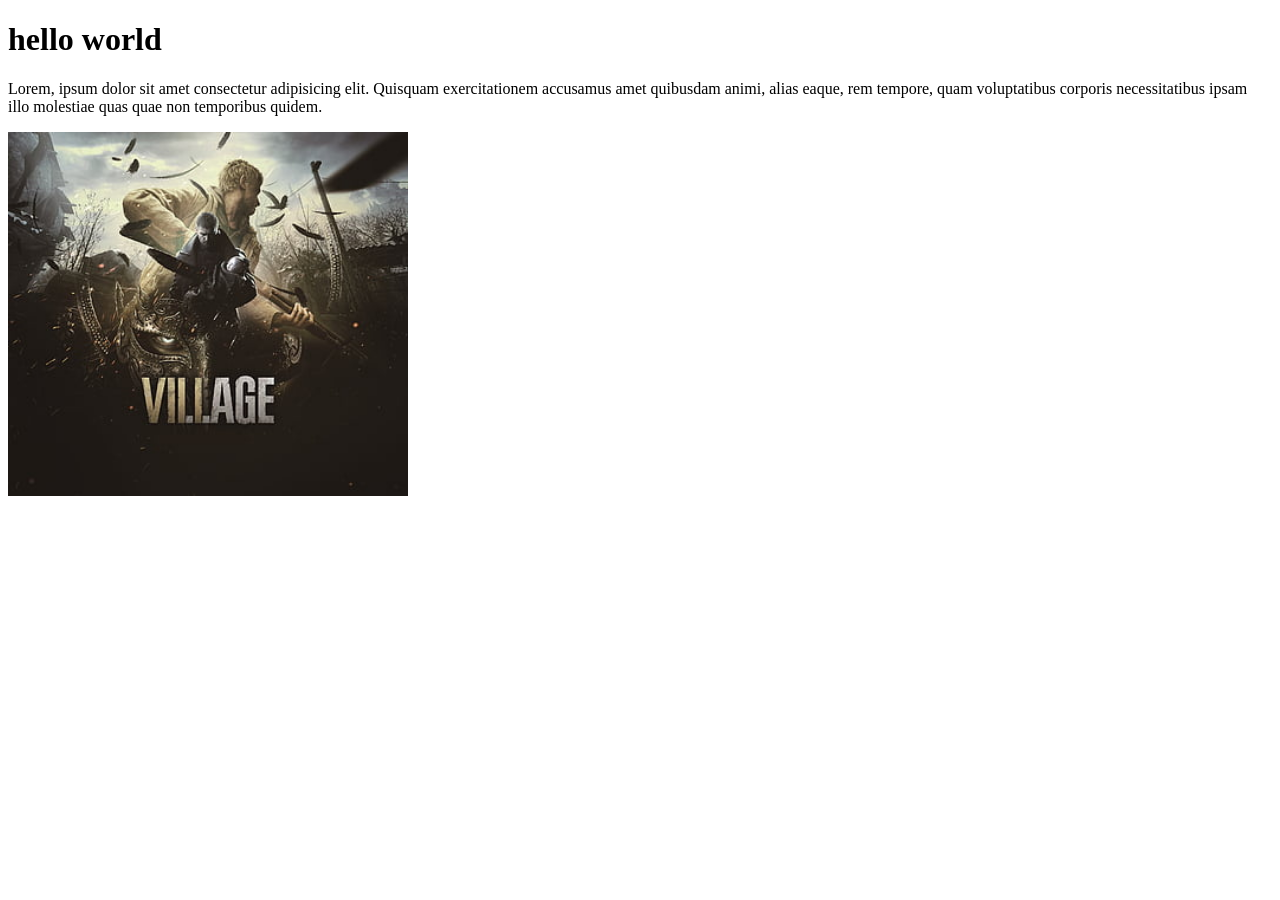
<file: html/index.html>
<!DOCTYPE html>
<html lang="en">
<head>
    <meta charset="UTF-8">
    <meta name="viewport" content="width=device-width, initial-scale=1.0">
    <!-- <img src="512px-Apple_logo_black.ico" alt="" width="100"> -->
    <title>Document</title>
    <link rel="icon" type="512px-Apple_logo_black.icon" href="c:\Users\seema\OneDrive\Desktop\code\nav\FSD-WD-CSE17-GARVIT\html\apple.ico.ico" >
</head>
<body>
    <h1>hello world</h1>
     <p>Lorem, ipsum dolor sit amet consectetur adipisicing elit. Quisquam exercitationem accusamus amet quibusdam animi, alias eaque, rem tempore, quam voluptatibus corporis necessitatibus ipsam illo molestiae quas quae non temporibus quidem.</p>
     <img src="HD-wallpaper-re-village-1-chris-chris-redfield-ethan-ethan-winters-re-village-resident-evil-village-rose-rose-winters-rosemary-winters-thumbnail.jpg" alt="" width="400px">
</body>
</html>
</file>
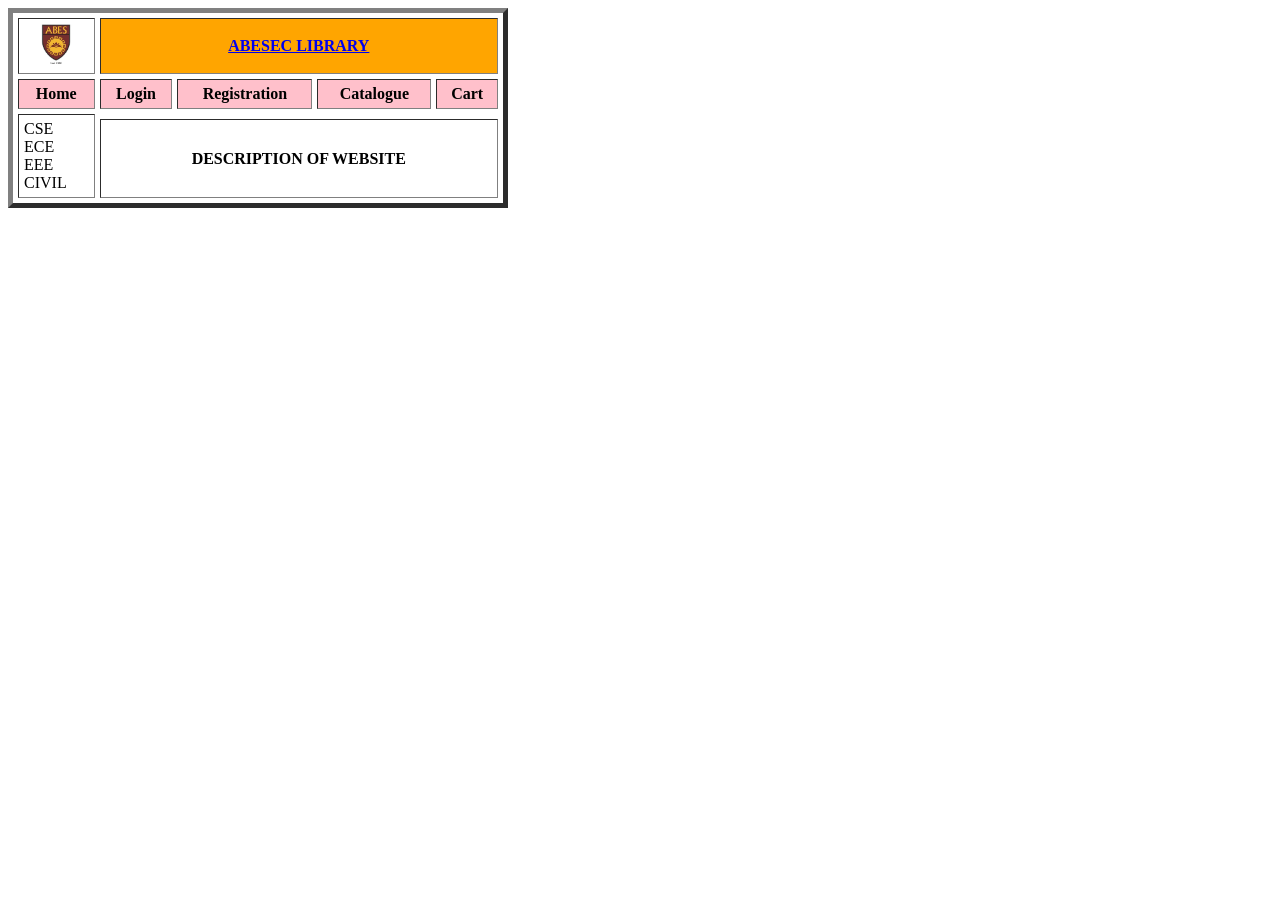
<file: webdesignlab/index.html>
<!DOCTYPE html>
<html lang="en">
<head>
    <meta charset="UTF-8">
    <meta name="viewport" content="width=device-width, initial-scale=1.0">
    <title>Document</title>
    <link rel="icon" type="image/x-icon" href="delnetlogo.jpg">
</head>
<body>
    <table border="5" width="500px" height="200px" cellspacing="5" cellpadding="5">
        <tr>
            <th><img src="1519885011802.webp" alt="" height="40"></th>
            <th colspan="4" bgcolor="orange"><a href="http://www.library.abes.ac.in/">ABESEC LIBRARY</a></th>
        </tr>
        <tr>
            <th bgcolor="pink">Home</th>
            <th bgcolor="pink">Login</th>
            <th bgcolor="pink">Registration</th>
            <th bgcolor="pink">Catalogue</th>
            <th bgcolor="pink">Cart</th>
        </tr>
        <tr>
            <td rowspan="3">CSE <br>ECE <br>EEE <br>CIVIL </td>
        </tr>
        <tr>
            <td colspan="4"><H4><center>DESCRIPTION OF WEBSITE</center></H4></td>
        </tr>

    </table>
</body>
</html>
</file>
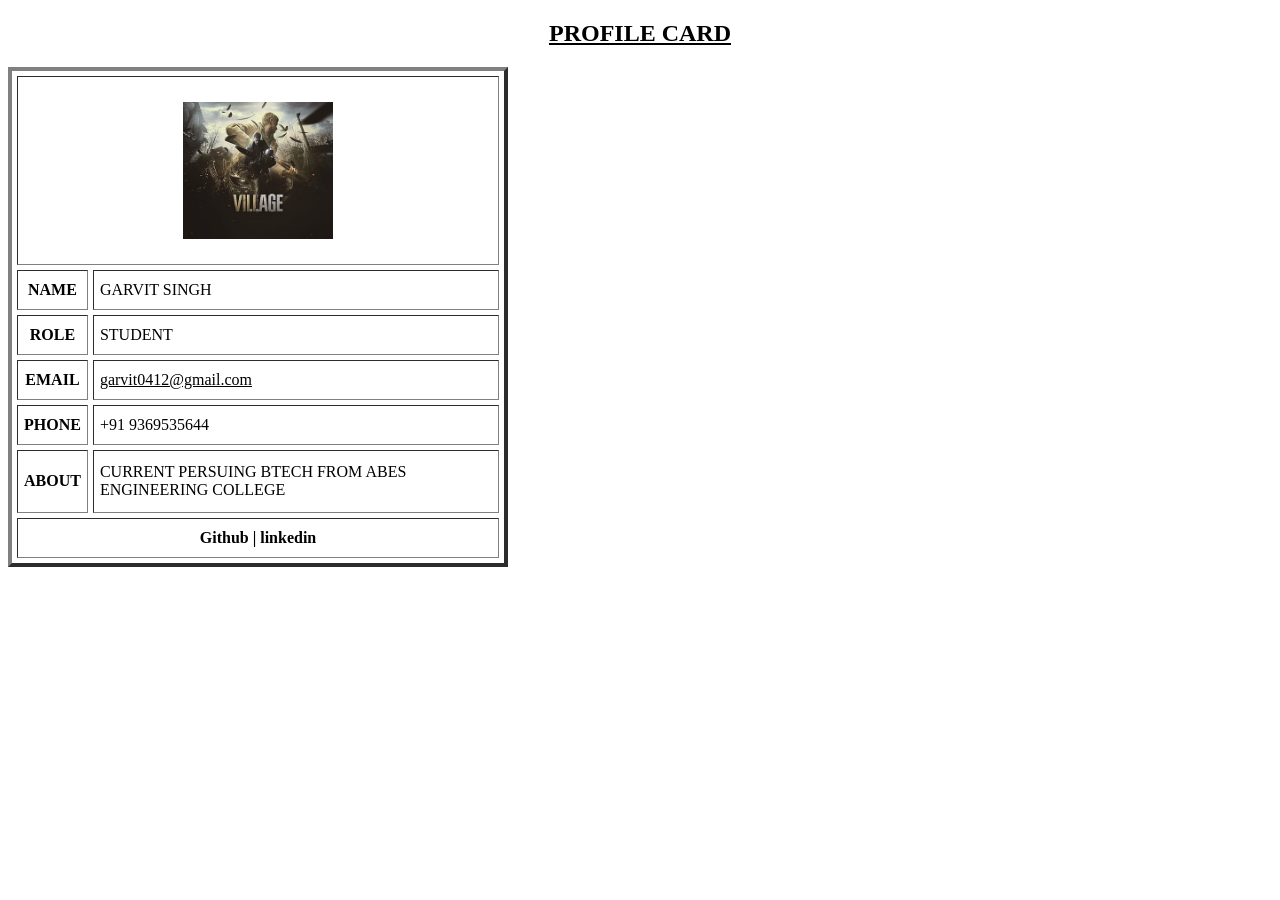
<file: html/assessment.html>
<!DOCTYPE html>
<html lang="en">
<head>
    <meta charset="UTF-8">
    <meta name="viewport" content="width=device-width, initial-scale=1.0">
    <title>PROFILE</title>
</head>
<body>
    <h2 style="text-align: center;"><u>PROFILE CARD</u></h2>
    
    <table border="4" height="500px" width="500px" cellspacing="5" cellpadding="6">
        <tr>
            <td colspan="2"><img style="display: block; margin: auto;" src="HD-wallpaper-re-village-1-chris-chris-redfield-ethan-ethan-winters-re-village-resident-evil-village-rose-rose-winters-rosemary-winters-thumbnail.jpg" alt="" width="150px" ></td>
        </tr>
        <tr>
            <th>NAME</th>
            <td>GARVIT SINGH</td>
        </tr>
        <tr>
            <th>ROLE</th>
            <td>STUDENT</td>
        </tr>
        <tr>
            <th>EMAIL</t>
            <td><u>garvit0412@gmail.com</u></td>
        </tr>
        <tr>
            <th>PHONE</th>
            <td>+91 9369535644</td>
        </tr>
        <tr>
            <th>ABOUT</th>
            <td>CURRENT PERSUING BTECH FROM ABES ENGINEERING COLLEGE</td>
        </tr>
        <tr>
            <th colspan="3">Github | linkedin</th>
        </tr>
    </table>
</body>
</html>
</file>
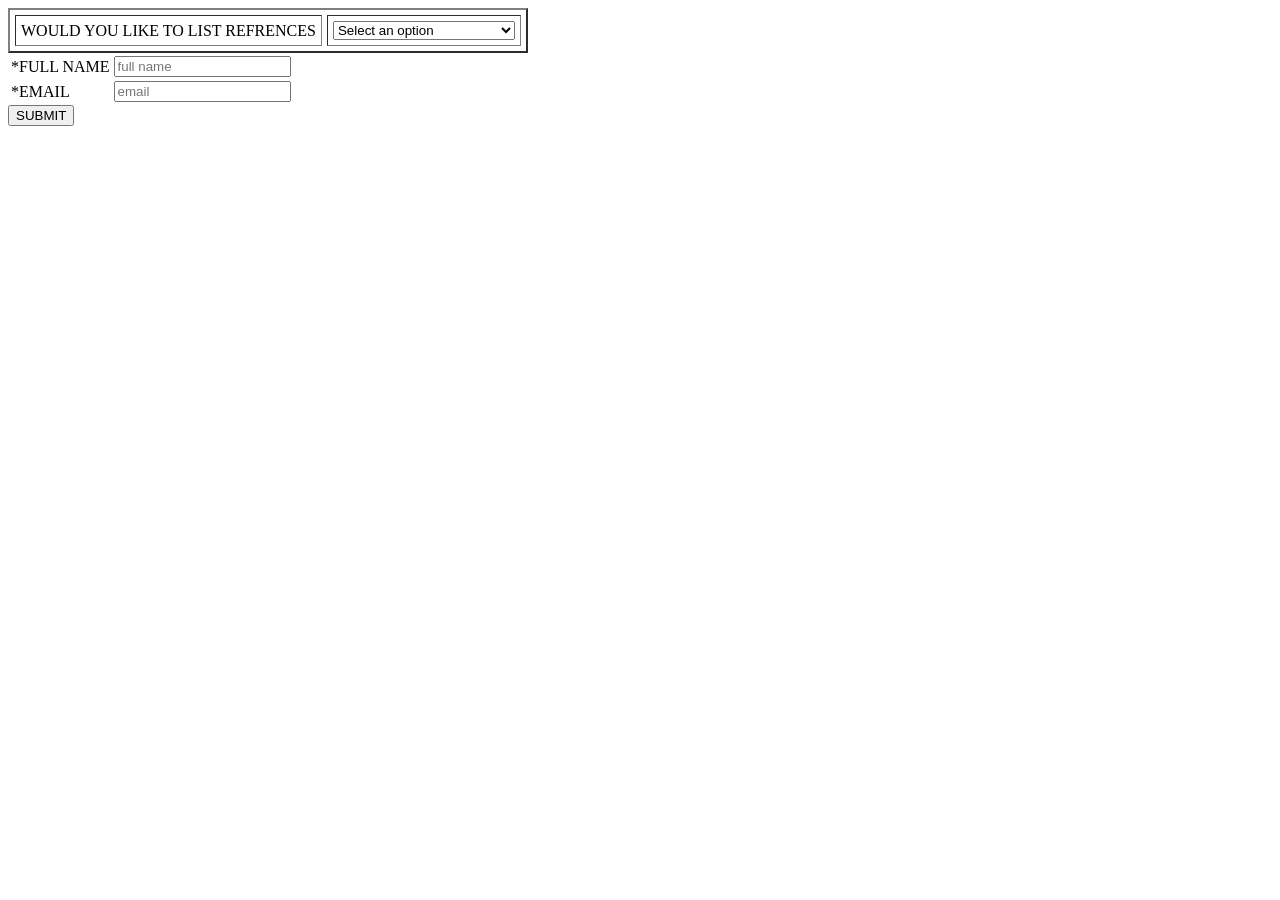
<file: html/form.html>
<!DOCTYPE html>
<html lang="en">
<head>
    <meta charset="UTF-8">
    <meta name="viewport" content="width=device-width, initial-scale=1.0">
    <title>Document</title>
</head>
<body>
    <form action="#" method="post" enctype="multipart/form-data">
        <table cellspacing="5" cellpadding="5" border="2">
            <tr>
                <td>WOULD YOU LIKE TO LIST REFRENCES</td>
                <TD>
                    <select name="position" id="">
                        <option value="">Select an option</option>
                        <option value="">FRONTEND DEVELOPER</option>
                        <option value="">BACKEND  DEVELPOR</option>
                        <option value="">CLOUD COMPUTING</option>
                    </select>
                </TD>

            </tr>
        </table>
        <form action="#" method="get">
            <table>
                <tr>
                    <td>*FULL NAME</td><td><input type="text" name="full name" placeholder="full name" required></td>
                </tr>
                <tr>    
                    <td>*EMAIL</td><td><input type="email" name="email" placeholder="email" required></td>
                </tr>
            </table>
        </form>
        <button type="button">SUBMIT</button>
    </form>
</body>
</html>
</file>
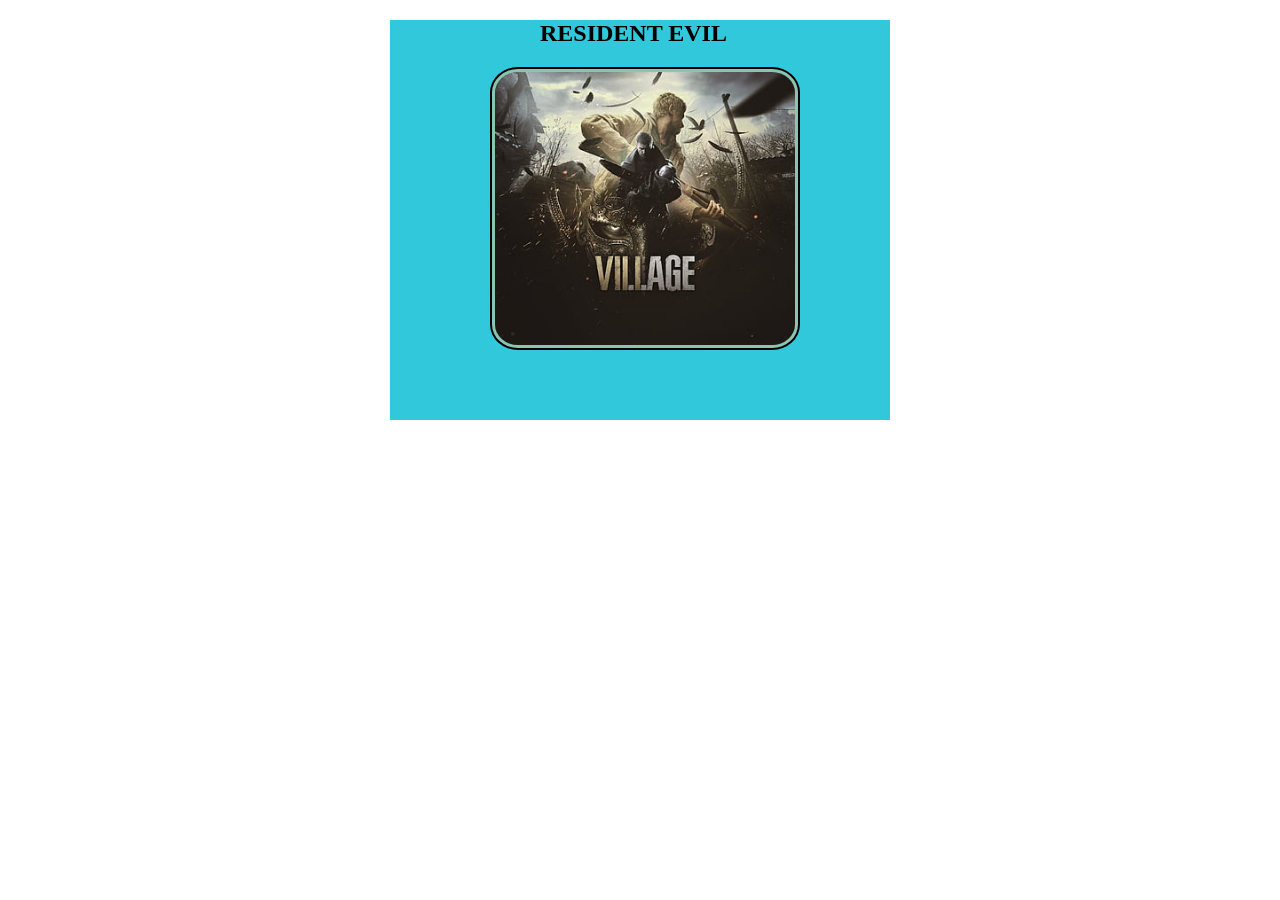
<file: html/imgstyle.html>
<!DOCTYPE html>
<html lang="en">
<head>
    <meta charset="UTF-8">
    <meta name="viewport" content="width=device-width, initial-scale=1.0">
    <title>Document</title>
    <link rel="stylesheet" href="thumbnail.css">
</head>
<body>
    <div id="id1">
      <h2>RESIDENT EVIL </h2>
      <img src="HD-wallpaper-re-village-1-chris-chris-redfield-ethan-ethan-winters-re-village-resident-evil-village-rose-rose-winters-rosemary-winters-thumbnail.jpg" alt="Thumbnail picture">
    </div>
</body>
</html>
</file>
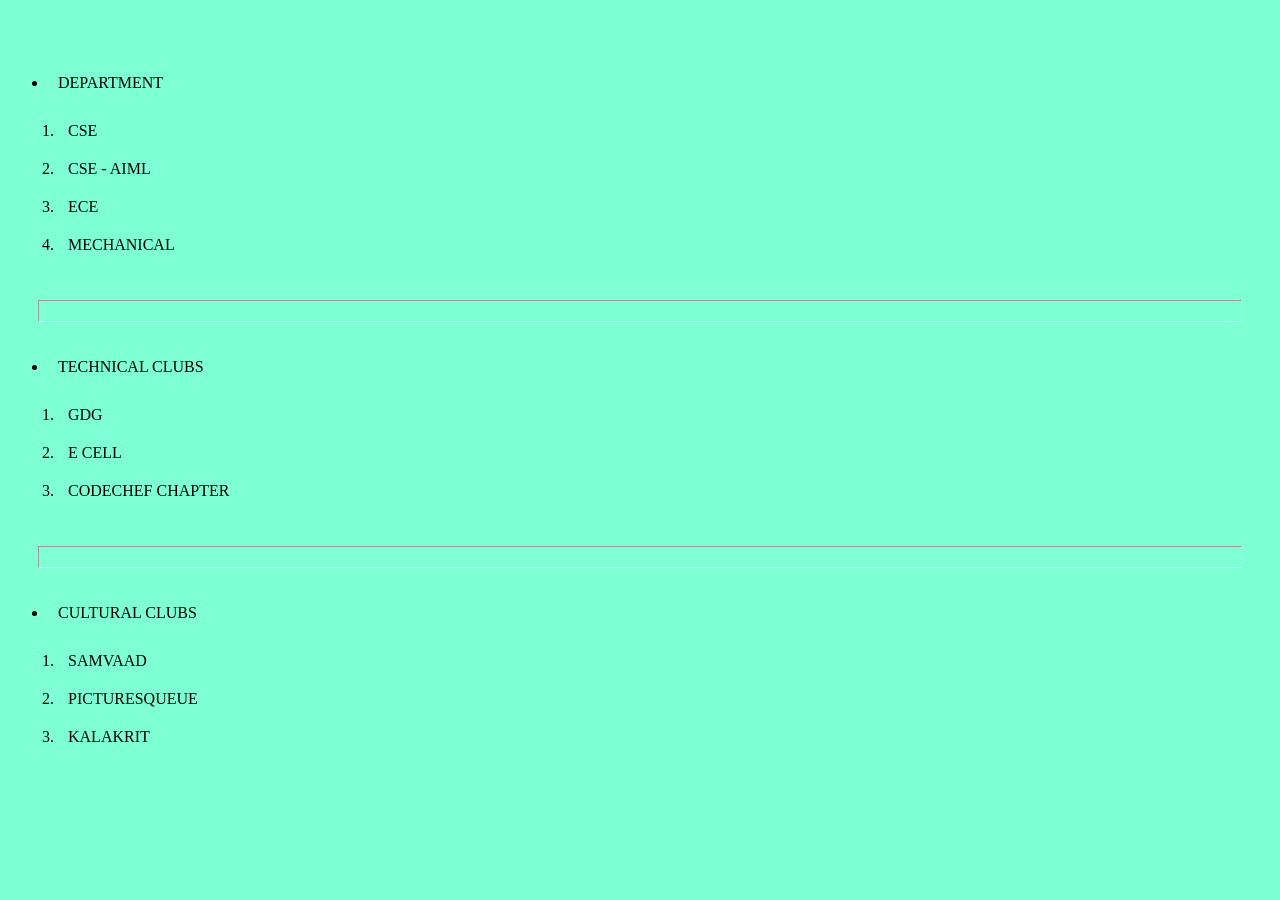
<file: html/list.html>
<!DOCTYPE html>
<html lang="en">
<head>
    <meta charset="UTF-8">
    <meta name="viewport" content="width=device-width, initial-scale=1.0">
    <title>Document</title>
    <link rel="stylesheet" href="style.css">
</head>
<body>
    <div class="listofcollege">
    <ul>
        <li>DEPARTMENT</li>
        <ol>
            <li>CSE</li>
            <li>CSE - AIML</li>
            <LI>ECE</LI>
            <LI>MECHANICAL</LI>
        </ol>
    </ul>
    <hr>
    <UL>
        <LI>TECHNICAL CLUBS</LI>
        <OL>
            <LI>GDG</LI>
            <LI>E CELL</LI>
            <LI>CODECHEF CHAPTER</LI>
        </OL>
    </UL>
    <hr>
    <UL>
        <LI>CULTURAL CLUBS</LI>
        <OL>
            <LI>SAMVAAD</LI>
            <LI>PICTURESQUEUE</LI>
            <LI>KALAKRIT</LI>
        </OL>
    </UL>
</div>
</body>
</html>
</file>
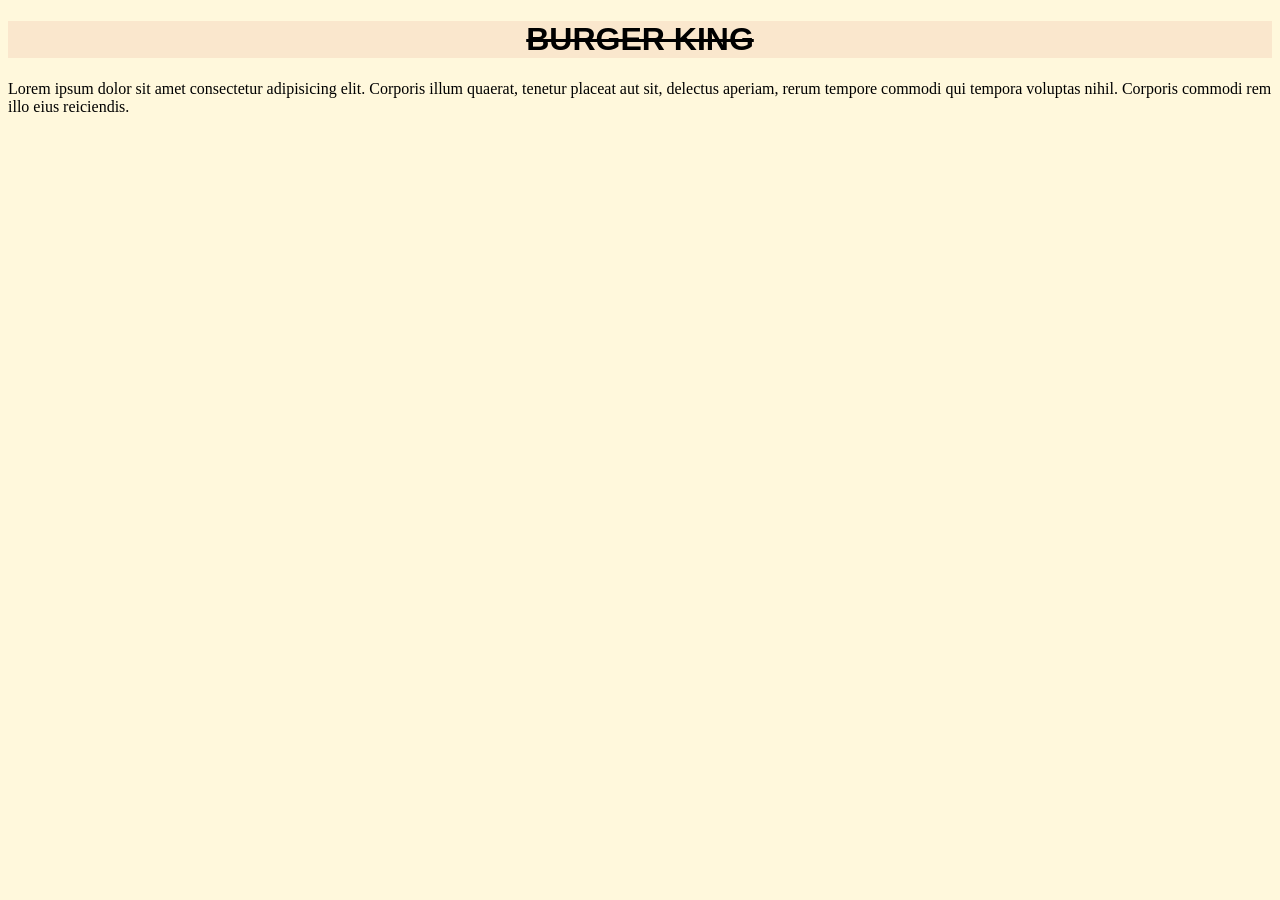
<file: html/para.html>
<!DOCTYPE html>
<html lang="en">
<head>
    <meta charset="UTF-8">
    <meta name="viewport" content="width=device-width, initial-scale=1.0">
    <title>Document</title>
</head>
<body>
    <h1>BURGER KING</h1>
    <p>Lorem ipsum dolor sit amet consectetur adipisicing elit. Corporis illum quaerat, tenetur placeat aut sit, delectus aperiam, rerum tempore commodi qui tempora voluptas nihil. Corporis commodi rem illo eius reiciendis.</p>

</body>
<style>
    *{
        background-color:cornsilk;
    }
    h1{
        text-align: center;
        background-color:rgb(250, 231, 205);
        text-decoration:line-through;
        font-weight: 700;
        font-family: 'Gill Sans', 'Gill Sans MT', Calibri, 'Trebuchet MS', sans-serif;
    }
</style>
</html>
</file>
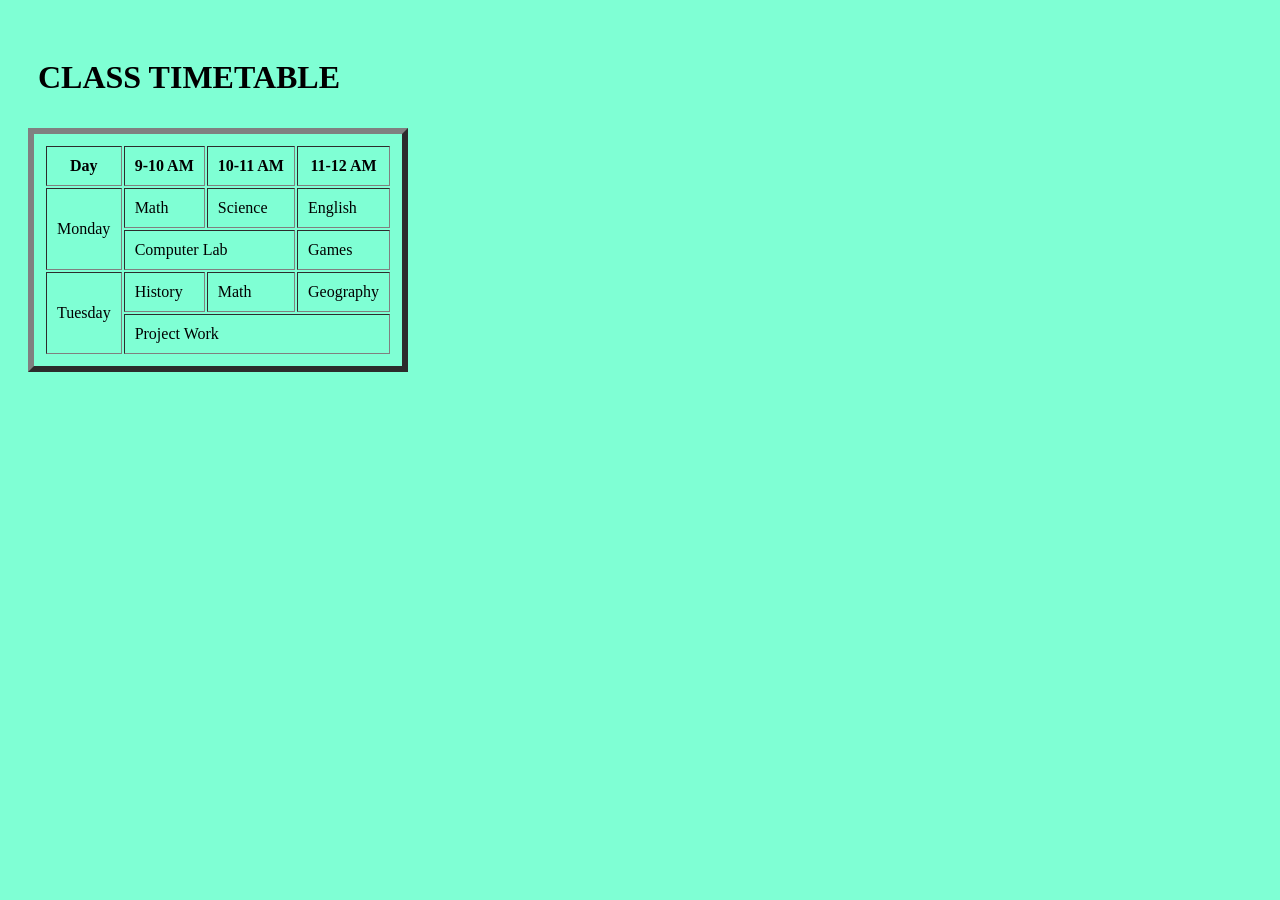
<file: html/table.html>
<!DOCTYPE html>
<html lang="en">
<head>
    <meta charset="UTF-8">
    <meta name="viewport" content="width=device-width, initial-scale=1.0">
    <title>Document</title>
    <link rel="stylesheet" href="style.css">
</head>
<body>
    <h1>CLASS TIMETABLE</h1>
   <table border="6">
     <!-- <tr><th>SId</th>
       <th>S.name</th>
       <th>S.rollno</th>
       <th>Marks</th>
     </tr>
     <tr>
       <td>1</td>
       <td>Rohit</td>
       <td>10</td>
       <td>25</td>
       </tr>
      <tr>
       <td>2</td>
       <td>Shyam</td>
       <td>20</td>
       <td>55</td>
       </tr>  
        <tr>
       <td>3</td>
       <td>Peter</td>
       <td>60</td>
       <td>75</td>
       </tr> -->
       
       <tr><th>Day</th>
           <th>9-10 AM</th>
           <th>10-11 AM</th>
           <th>11-12 AM</th>
       </tr>
       <tr>
        <td rowspan="2">Monday</td>
        <td>Math</td>
        <td>Science</td>
        <td>English</td>
       </tr>
       <tr>
        <td colspan="2">Computer Lab</td>
        <td>Games</td>
       </tr>
       <tr>
        <td rowspan="2">Tuesday</td>
        <td>History</td>
        <td>Math</td>
        <td>Geography</td>
       </tr>
       <tr>
        <td colspan="3">Project Work</td>
       </tr>
  

     </table>
</body>
</html>
</file>
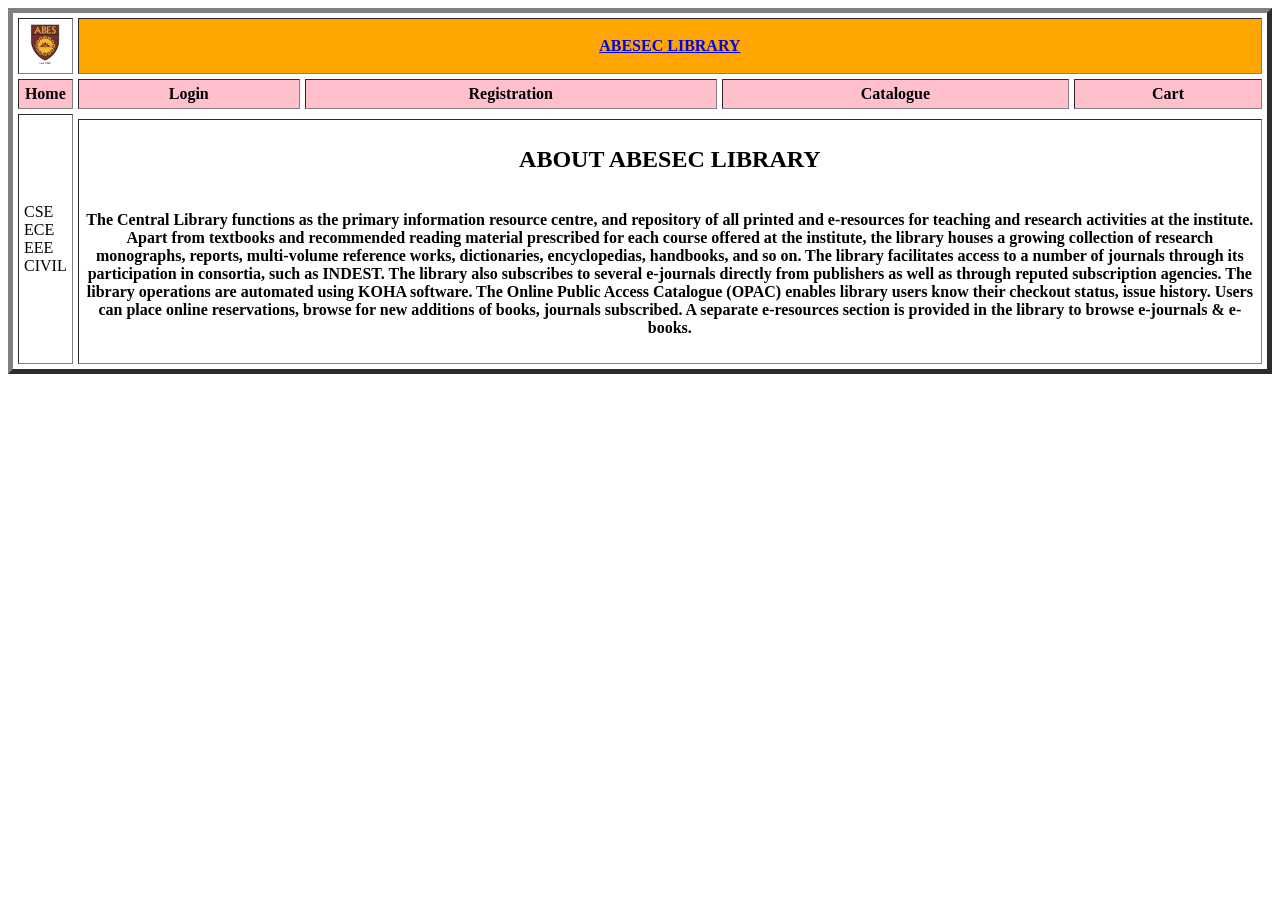
<file: webdesignlab/exp1.html>
<!DOCTYPE html>
<html lang="en">

<head>
    <meta charset="UTF-8">
    <meta name="viewport" content="width=device-width, initial-scale=1.0">
    <title>Document</title>
    <link rel="icon" type="image/x-icon" href="delnetlogo.jpg">
</head>

<body>
    <table border="5" width="100%" height="100%" cellspacing="5" cellpadding="5">
        <tr>
            <th><img src="1519885011802.webp" alt="" height="40"></th>
            <th colspan="4" bgcolor="orange"><a href="http://www.library.abes.ac.in/">ABESEC LIBRARY</a></th>
        </tr>
        <tr>
            <th bgcolor="pink">Home</th>
            <th bgcolor="pink">Login</th>
            <th bgcolor="pink">Registration</th>
            <th bgcolor="pink">Catalogue</th>
            <th bgcolor="pink">Cart</th>
        </tr>
        <tr>
            <td rowspan="3">CSE <br>ECE <br>EEE <br>CIVIL </td>
        </tr>
        <tr>
            <td colspan="4">
                <H4>
                    <center>
                        <h2>ABOUT ABESEC LIBRARY</h2><BR>The Central Library functions as the primary information
                        resource centre, and repository of all
                        printed and e-resources for teaching and research activities at the institute. Apart from
                        textbooks and recommended reading material prescribed for each course offered at the institute,
                        the library houses a growing collection of research monographs, reports, multi-volume reference
                        works, dictionaries, encyclopedias, handbooks, and so on. The library facilitates access to a
                        number of journals through its participation in consortia, such as INDEST. The library also
                        subscribes to several e-journals directly from publishers as well as through reputed
                        subscription agencies. The library operations are automated using KOHA software. The Online
                        Public Access Catalogue (OPAC) enables library users know their checkout status, issue history.
                        Users can place online reservations, browse for new additions of books, journals subscribed. A
                        separate e-resources section is provided in the library to browse e-journals & e-books.
                    </center>
                </H4>
            </td>
        </tr>

    </table>
</body>

</html>
</file>
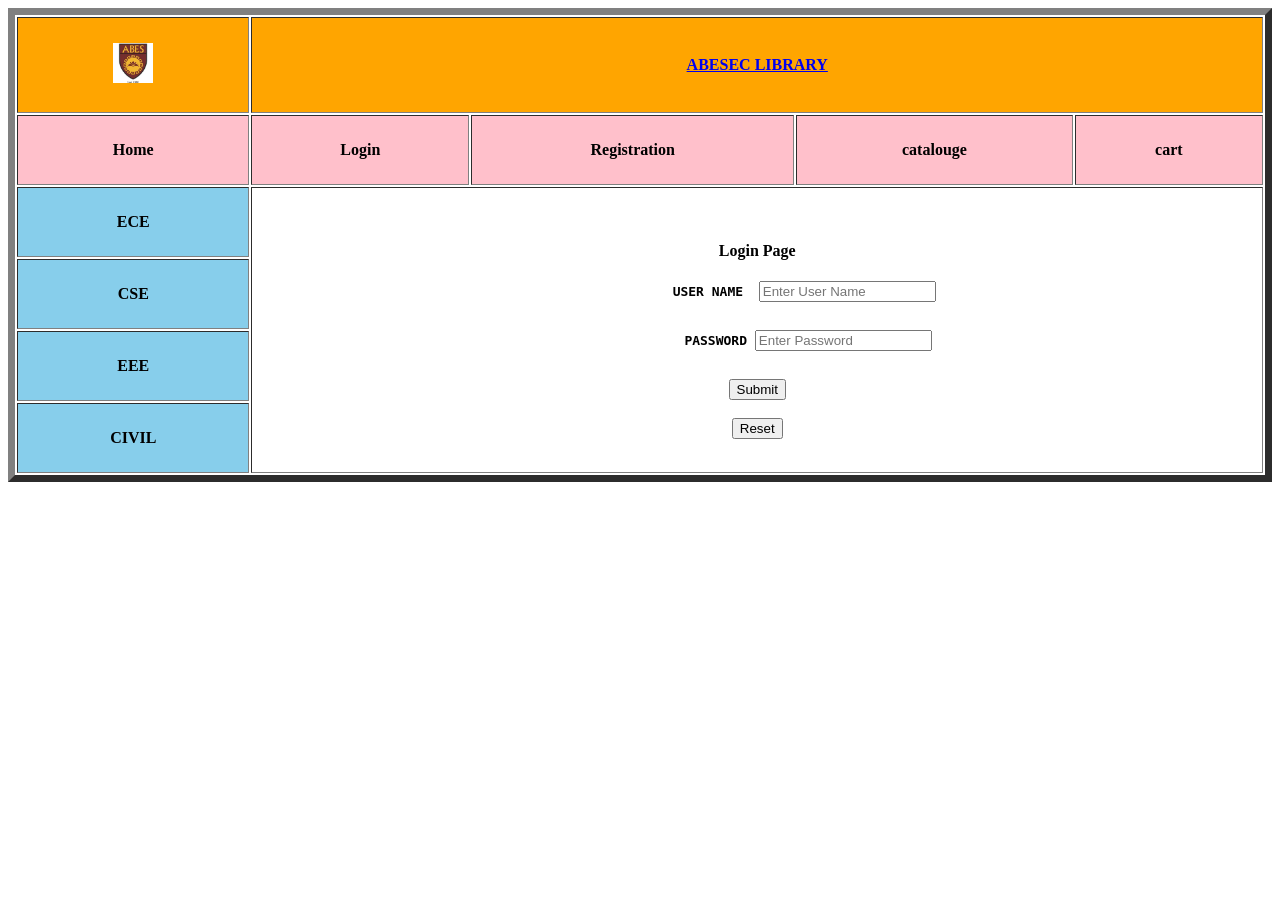
<file: webdesignlab/exp2.html>
<!DOCTYPE html>
<html lang="en">

<head>
    <meta charset="UTF-8">
    <meta name="viewport" content="width=device-width, initial-scale=1.0">
    <title>ABESEC LIBRARY</title>
    <link rel="icon" type="image/x-icon" href="delnetlogo.jpg">
</head>

<body>
    <table border="7" width="100%" height="100%" cellspacing="2" cellpadding="25">
        <tr>
            <th bgcolor="orange"><img src="1519885011802.webp" alt="" height="40"></th>
            <th colspan="4" bgcolor="orange"><a href="http://www.library.abes.ac.in/">ABESEC LIBRARY</a></th>
        </tr>
        <tr>
            <th bgcolor="pink">Home</th>
            <th bgcolor="pink">Login</th>
            <th bgcolor="pink">Registration</th>
            <th bgcolor="pink">catalouge</th>
            <th bgcolor="pink">cart</th>
        </tr>
        <tr>
            <th bgcolor="skyblue">ECE</th>
            <th colspan="4" rowspan="4">

                <form>
                    <table>
                        <tr>
                            <h4>Login Page</h4>
                            <pre>
            <label for="UserName">USER NAME </label> <input type="text" name="UserNaME" id="UserName" placeholder="Enter User Name">
                            </pre>
                        </tr>


                        <tr>
                            <pre>
             <label for="Password">PASSWORD </label><input type="Password " id="Password" name="Password" placeholder="Enter Password">
                    </pre>
                        </tr>


                        <tr>

                            <input type="submit" name="submit" placeholder="submit ">
                        </tr>
                        <br>
                        <br>
                        <tr>

                            <input type="reset" name="reset" placeholder="reset ">
                        </tr>
                    </table>
                </form>
            </th>


        </tr>
        <tr>
            <th bgcolor="skyblue"> CSE</th>

        </tr>
        <tr>
            <th bgcolor="skyblue"> EEE</th>

        </tr>
        <tr>
            <th bgcolor="skyblue"> CIVIL</th>

        </tr>

    </table>

</body>
</html>
</file>
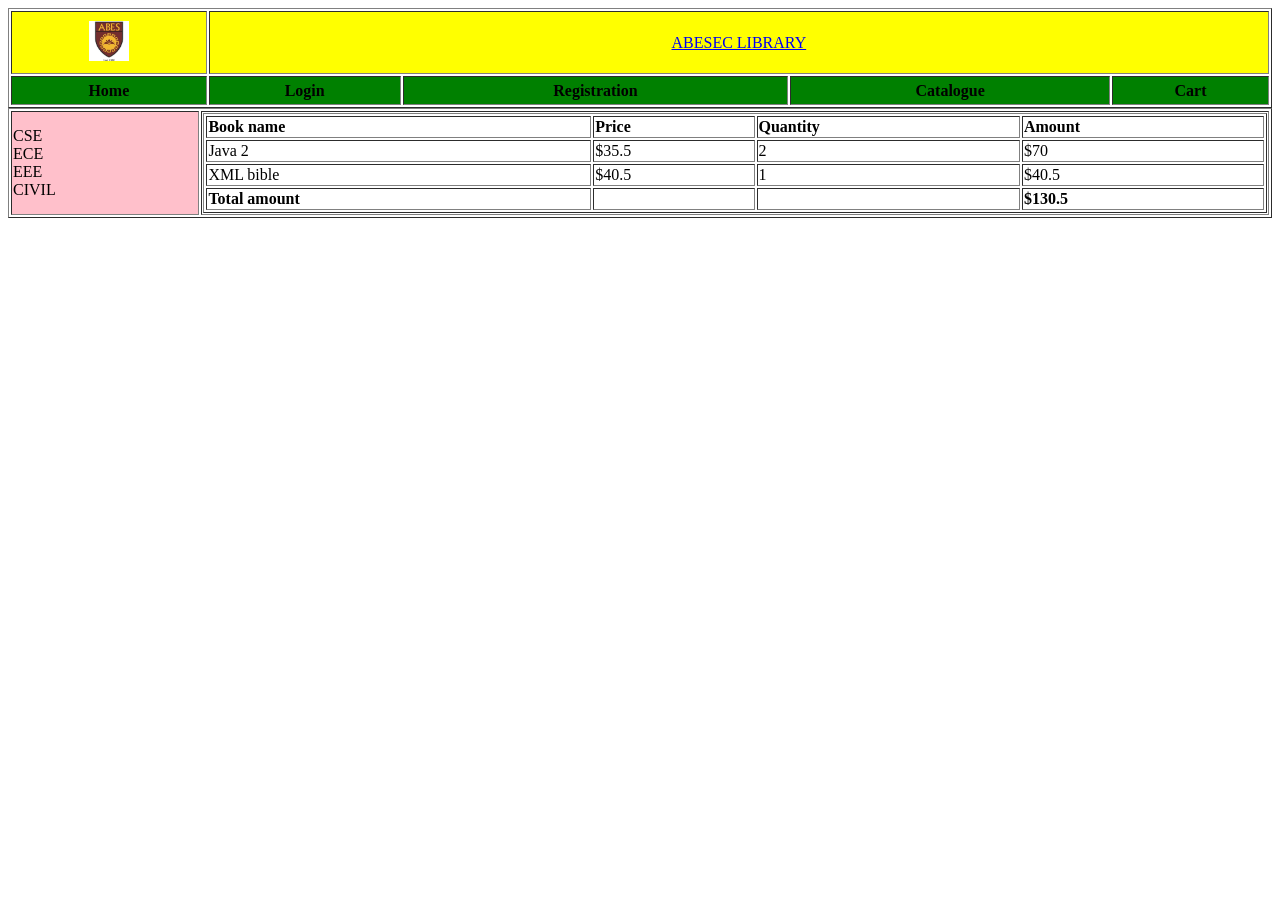
<file: webdesignlab/exp4.html>
<!DOCTYPE html>
<html lang="en">
<head>
    <meta charset="UTF-8">
    <meta name="viewport" content="width=device-width, initial-scale=1.0">
    <title>CART PAGE</title>
    <link rel="icon" type="image/x-icon" href="delnetlogo.jpg">
</head>
<body>

<table border="1" width="100%" height="100px" align="center">
  <tr>
    <th bgcolor="yellow"><img src="1519885011802.webp" alt="" height="40"></th>
    <td colspan="4" align="center" bgcolor="yellow"><a href="http://www.library.abes.ac.in/">ABESEC LIBRARY</a></td>
  </tr>
  <tr>
    <td align="center" bgcolor="green"><b>Home</b></td>
    <td align="center" bgcolor="green"><b>Login</b></td>
    <td align="center" bgcolor="green"><b>Registration</b></td>
    <td align="center" bgcolor="green"><b>Catalogue</b></td>
    <td align="center" bgcolor="green"><b>Cart</b></td>
  </tr>
</table>

<table border="1" width="100%" height="100px" align="center">
  <tr>
    <td width="15%" bgcolor="pink">
      CSE<br>
      ECE<br>
      EEE<br>
      CIVIL
    </td>
    <td>
      <table border="1" width="100%">
        <tr>
          <td><b>Book name</b></td>
          <td><b>Price</b></td>
          <td><b>Quantity</b></td>
          <td><b>Amount</b></td>
        </tr>
        <tr>
          <td>Java 2</td>
          <td>$35.5</td>
          <td>2</td>
          <td>$70</td>
        </tr>
        <tr>
          <td>XML bible</td>
          <td>$40.5</td>
          <td>1</td>
          <td>$40.5</td>
        </tr>
        <tr>
          <td><b>Total amount</b></td>
          <td></td>
          <td></td>
          <td><b>$130.5</b></td>
        </tr>
      </table>
    </td>
  </tr>
</table>

</body>
</html>
</file>
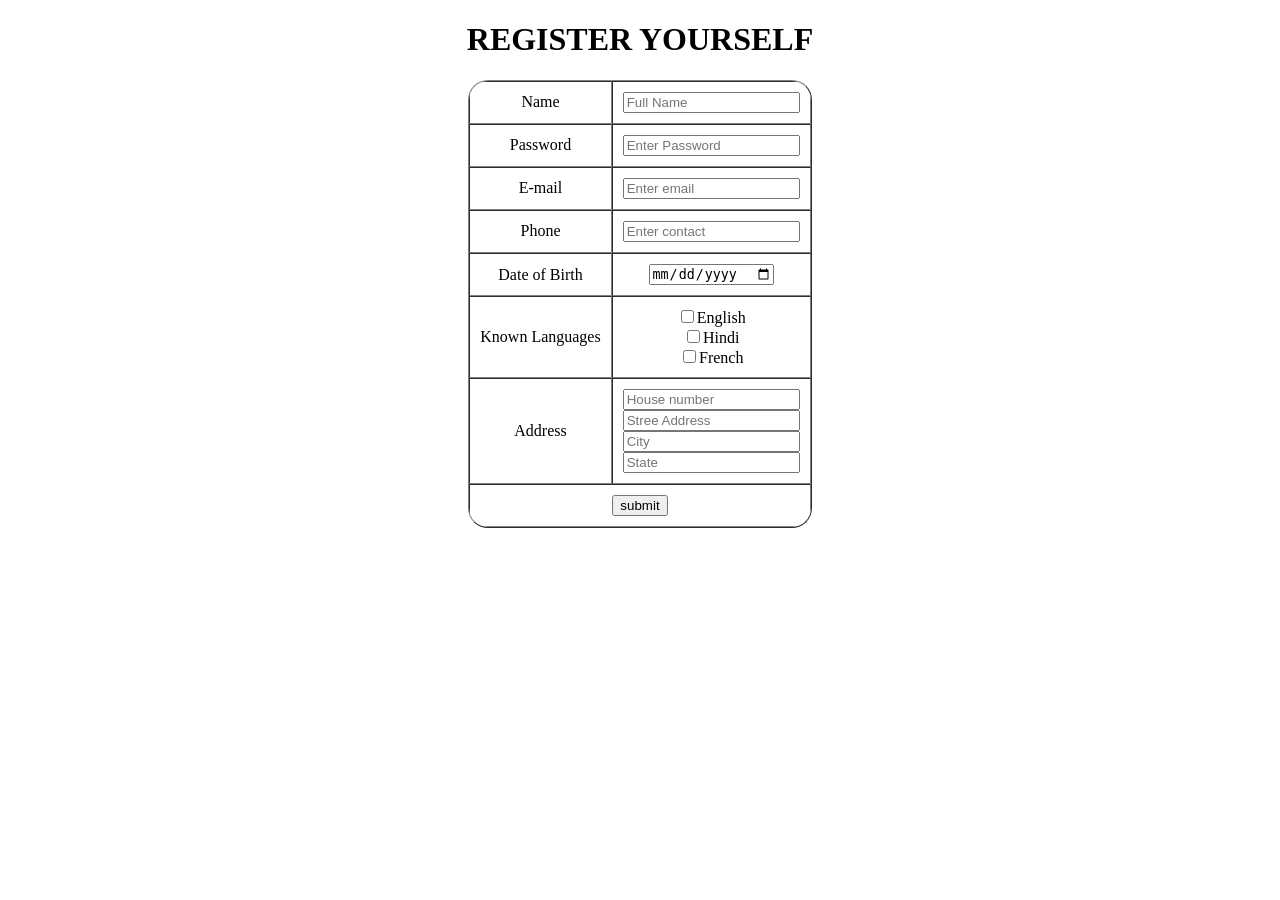
<file: webdesignlab/exp5.html>
<!DOCTYPE html>
<html lang="en">
<head>
    <meta charset="UTF-8">
    <meta name="viewport" content="width=device-width, initial-scale=1.0">
    <title>Registration Form</title>
    <style>
        td {
            text-align: center;
            vertical-align: middle;
        }
    </style>
</head>
<body>
    <form><caption><h1 style="text-align: center;">REGISTER YOURSELF</h1></caption>
        <table style="margin: auto; border-radius: 20px; overflow: hidden;" cellpadding="10" border="1" cellspacing="0">
            <tr>
                <td>Name</td><td><input type="text" placeholder="Full Name"><br>
            </tr>
            <tr>
                <td>Password</td><td><input type="password" placeholder="Enter Password"></td>
            </tr>
            <tr>
                <td>E-mail</td><td><input type="email" placeholder="Enter email"></td>
            </tr>
            <tr>
                <td>Phone</td><td><input type="number" placeholder="Enter contact"></td>
            </tr>
            <tr>
                <td>Date of Birth</td><td><input type="date"></td>
            </tr>
            <tr>
                <td>Known Languages</td><td><input type="checkbox">English<br>
                <input type="checkbox">Hindi<br>
                <input type="checkbox">French</td>
            </tr>
            <tr>
                <td>Address</td><td><input type="text" placeholder="House number"><br>
                <input type="text" placeholder="Stree Address"><br>
                <input type="text" placeholder="City"><br>
                <input type="text" placeholder="State"></td>
            </tr>
            <tr><td colspan="2"><input type="submit" value="submit"></tr></td></tr>
        </table>
    </form>
</body>
</html>
</file>
<file: html/thumbnail.css>
h2{
     margin-left: 150px;
}
img{
    border: 2px solid #ddd;
    border-radius: 9%;
    padding: 3px;
    width: 300px;
    border-color: black;
    background-color: rgb(139, 196, 177);
    margin-left: 100px;
}
#id1{

       display:block;
       margin-left: auto;
       margin-right:auto ;
       margin-top: 50;
       width: 500px;
       height: 400px;
       background-color: rgb(50, 200, 220);
}
</file>
<file: html/style.css>
*{
    background-color: aquamarine;
    padding: 10px;
}
</file>
